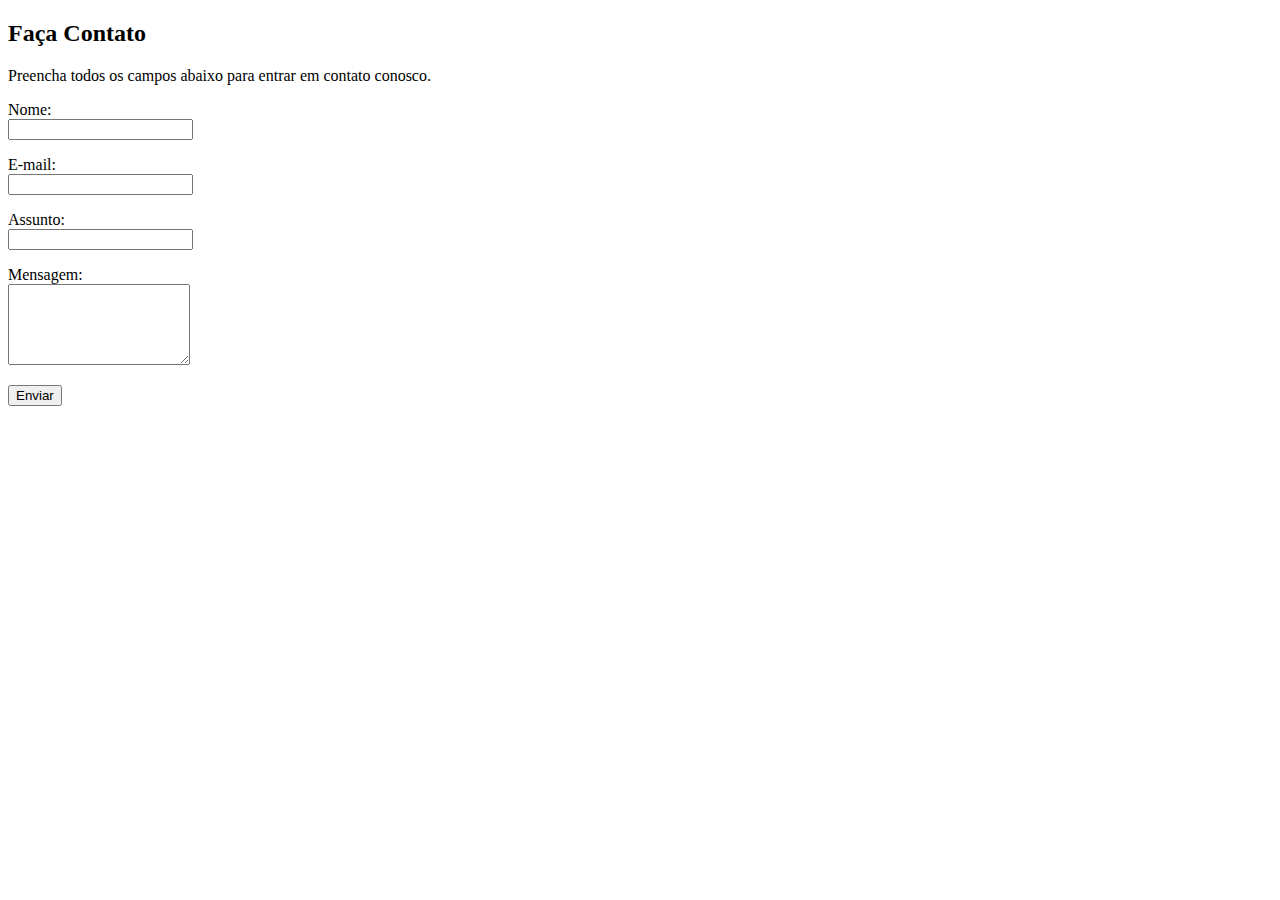
<file: css/temp.html>
<!DOCTYPE html>
<html lang="pt-br">
<head>
  <meta charset="UTF-8">
  <meta name="viewport" content="width=device-width, initial-scale=1.0">
  <title>Formulário de Contato</title>
  <style>
    dialog {
      border: none;
      padding: 1.5em;
      box-shadow: 0 4px 8px rgba(0, 0, 0, 0.2);
      border-radius: 10px;
      font-family: Arial, sans-serif;
      text-align: center;
    }
    dialog::backdrop {
      background: rgba(0, 0, 0, 0.3);
    }
    button.close {
      margin-top: 1em;
      padding: 0.5em 1em;
      background-color: #007bff;
      color: white;
      border: none;
      border-radius: 5px;
      cursor: pointer;
    }
  </style>
  <script>
    // Exibe mensagem de erro dentro de um <dialog>
    function showDialog(message) {
      const dialog = document.getElementById("validationDialog");
      const messageSpan = document.getElementById("dialogMessage");

      messageSpan.textContent = message;
      dialog.showModal();

      document.querySelector(".close").onclick = () => dialog.close();
    }

    function validateForm(event) {
      const nameInput = document.getElementById("name");
      const emailInput = document.getElementById("email");
      const subjectInput = document.getElementById("subject");
      const messageInput = document.getElementById("message");
      const namePattern = /^[A-Za-zÀ-ÖØ-öø-ÿ']{3,}(?: [A-Za-zÀ-ÖØ-öø-ÿ']+)*$/;

      if (!namePattern.test(nameInput.value.trim())) {
        showDialog("Nome deve ter no mínimo 3 caracteres e conter apenas letras válidas.");
        event.preventDefault();
        return false;
      }

      if (subjectInput.value.trim().length < 5) {
        showDialog("O campo 'Assunto' deve ter pelo menos 5 caracteres.");
        event.preventDefault();
        return false;
      }

      if (messageInput.value.trim().length < 5) {
        showDialog("O campo 'Mensagem' deve ter pelo menos 5 caracteres.");
        event.preventDefault();
        return false;
      }

      if (nameInput.value.trim() === "" || emailInput.value.trim() === "" ||
          subjectInput.value.trim() === "" || messageInput.value.trim() === "") {
        showDialog("Por favor, preencha todos os campos corretamente.");
        event.preventDefault();
        return false;
      }

      return true;
    }
  </script>
</head>
<body>
  <form action="#" method="POST" onsubmit="return validateForm(event)">

    <h2>Faça Contato</h2>
    <p>Preencha todos os campos abaixo para entrar em contato conosco.</p>

    <p>
      <label for="name">Nome:</label><br>
      <input type="text" id="name" name="name" required>
    </p>

    <p>
      <label for="email">E-mail:</label><br>
      <input type="email" id="email" name="email" required>
    </p>

    <p>
      <label for="subject">Assunto:</label><br>
      <input type="text" id="subject" name="subject" required>
    </p>

    <p>
      <label for="message">Mensagem:</label><br>
      <textarea id="message" name="message" rows="5" required></textarea>
    </p>

    <p>
      <button type="submit">Enviar</button>
    </p>

  </form>

  <!-- Dialog para mensagens -->
  <dialog id="validationDialog">
    <p id="dialogMessage"></p>
    <button class="close">Fechar</button>
  </dialog>
</body>
</html>
</file>
